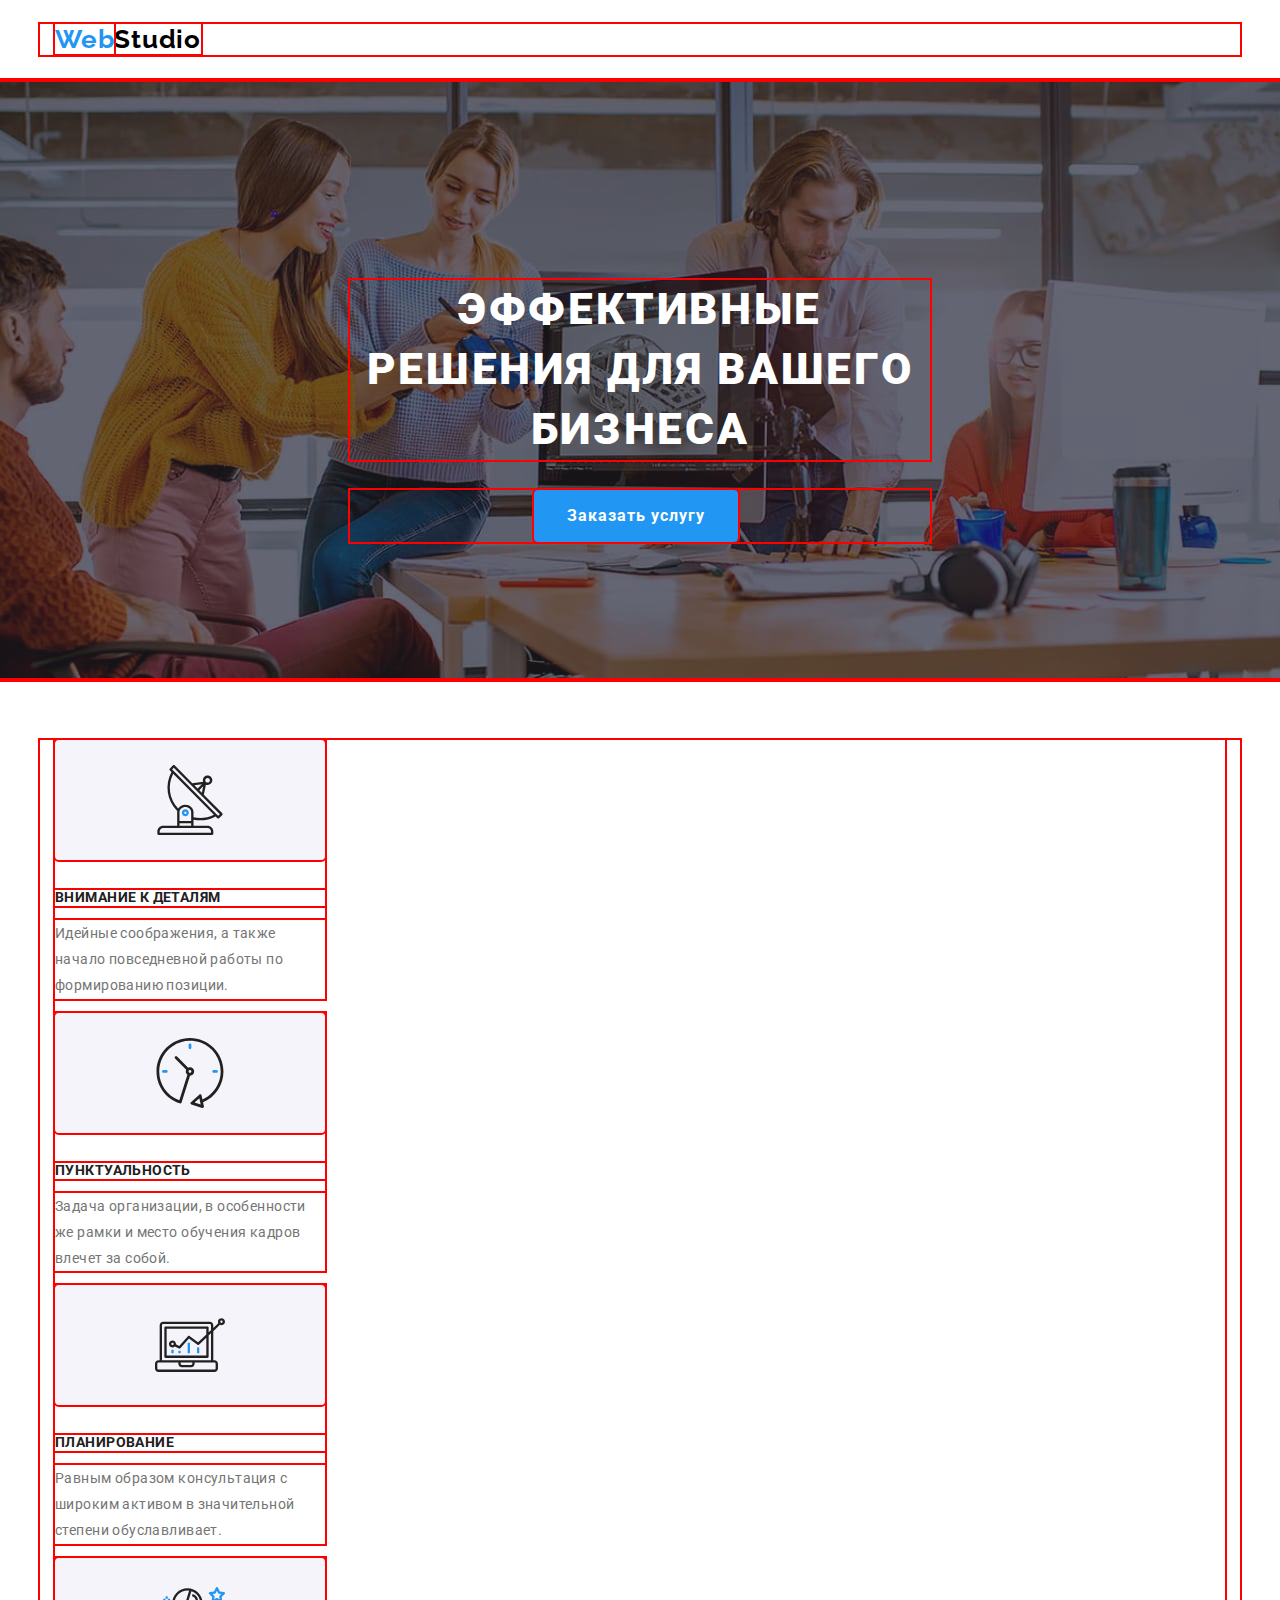
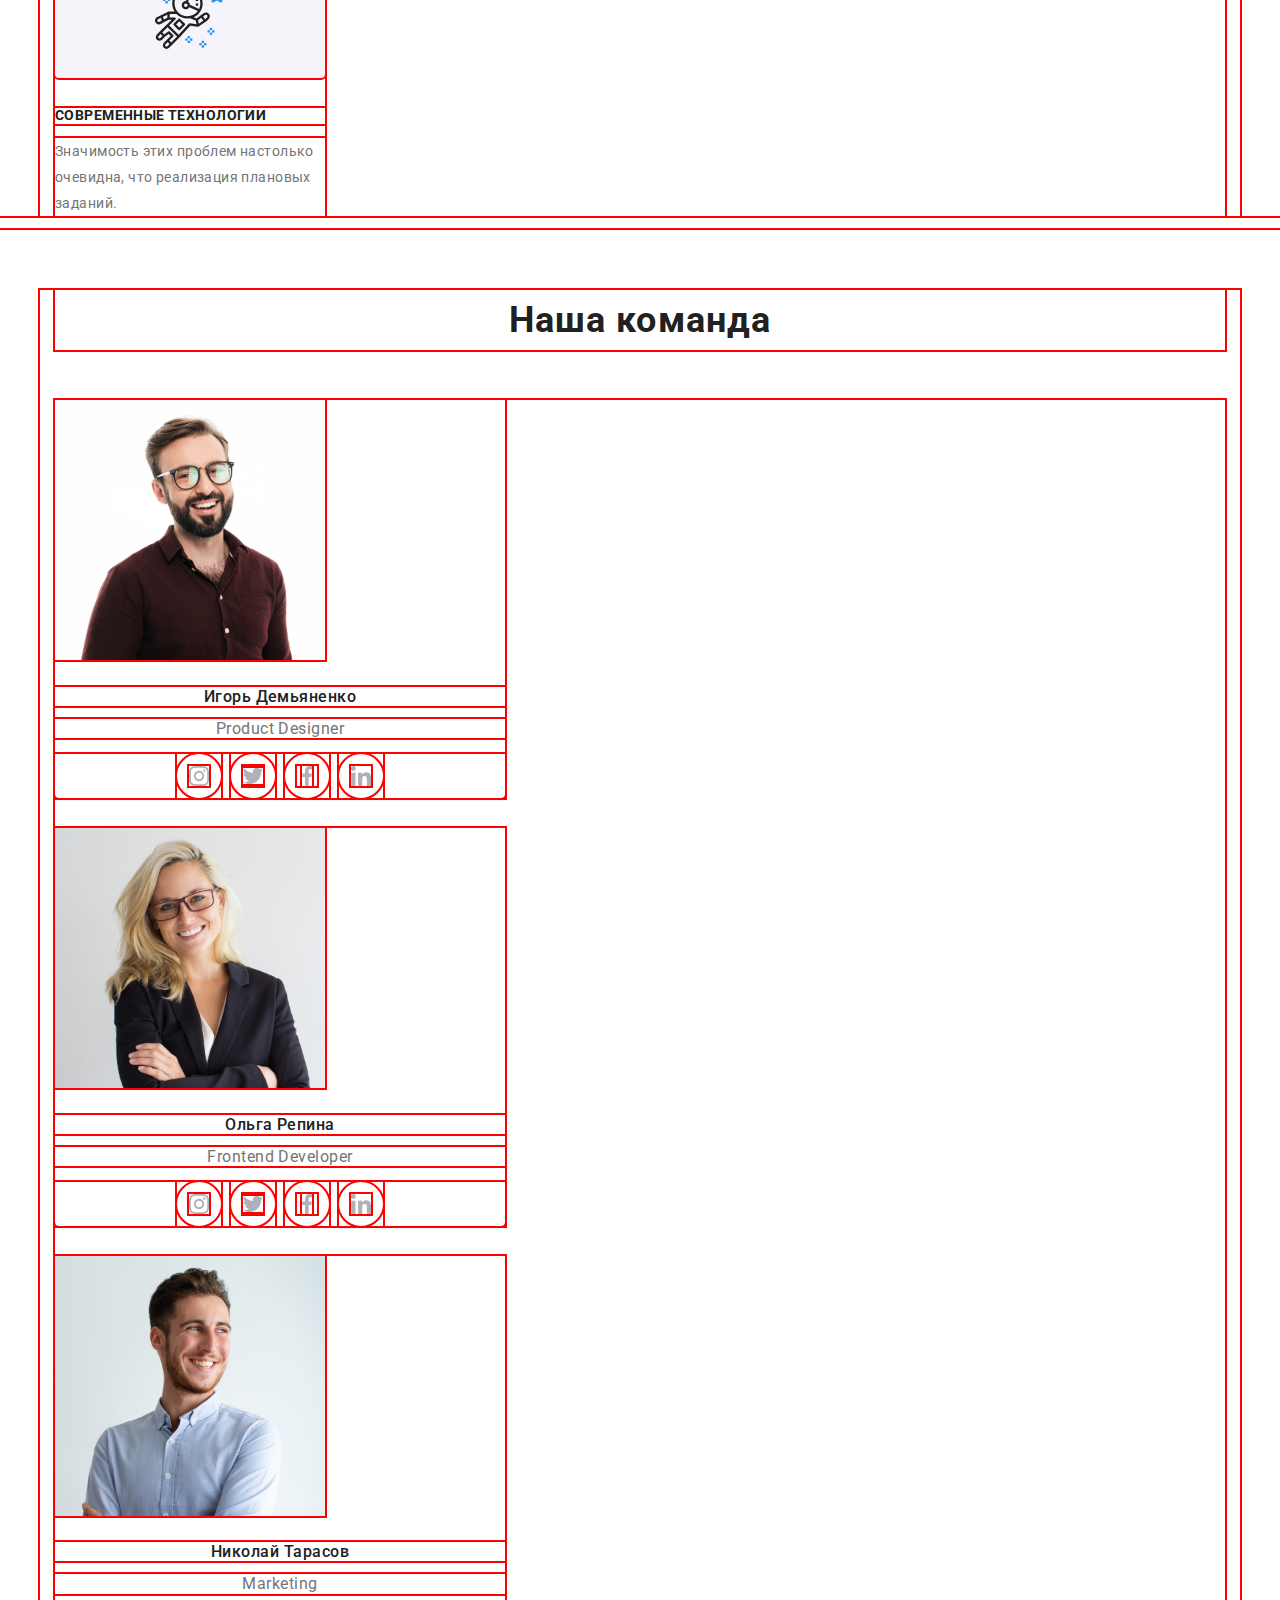
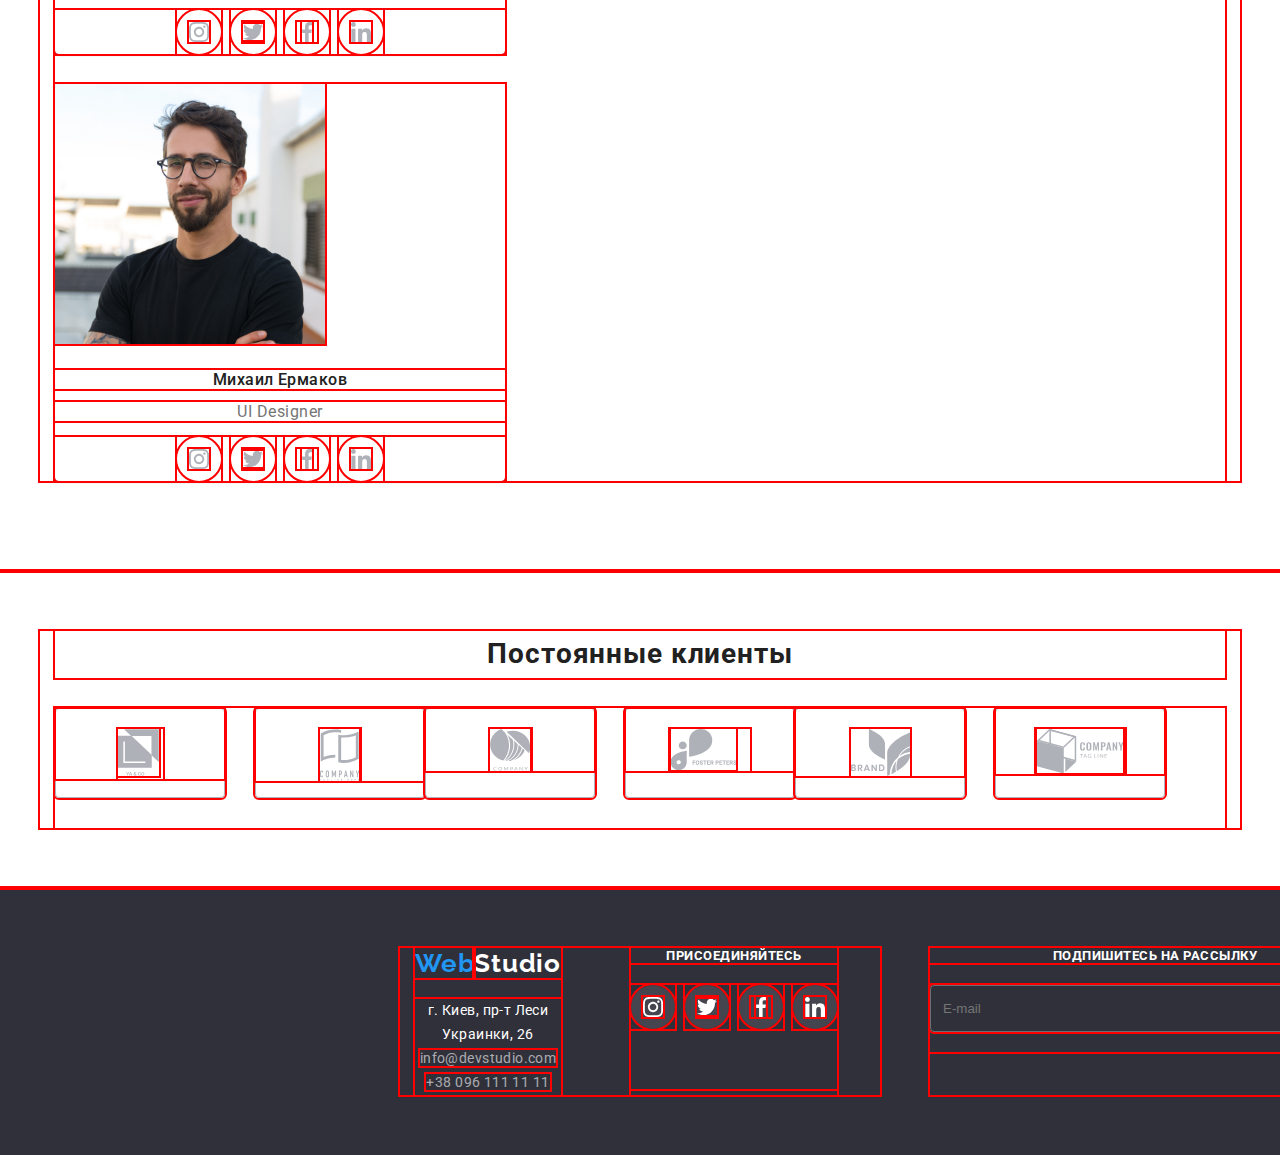
<file: index.html>
<!DOCTYPE html>
<html lang="ru">
<head>
    <meta charset="UTF-8">
    <meta name="viewport" content="width=device-width, initial-scale=1.0">
    <title>Document</title>
    <link href="https://fonts.googleapis.com/css2?family=Raleway:wght@700&family=Roboto:wght@400;500;700;900&display=swap" rel="stylesheet">
    <link rel="stylesheet" href="./sass/utils/_normalize.scss">
    <!-- <link rel="stylesheet" href="./css/normalize.css">     -->
    <link rel="stylesheet" href="./css/main.min.css" />    
</head>

<body class="body">
    <!-- Шапка сайта -->
    <header class="page-header">
        <div class="container">                          
            <a href="WebStudio" class="logo"><span class="logo--accent">Web</span>Studio</a>
            <div class="navigation-wrap">
                <nav class="navigation">  
                    <ul class="site-nav list">
                        <li class="site-nav__item"><a href="Студия" class="site-nav__border site-nav__link current">Студия</a></li>
                        <li class="site-nav__item"><a href="./portfolio.html" class="site-nav__border site-nav__link">Портфолио</a></li>
                        <li class="site-nav__item"><a href="Контакты" class="site-nav__border site-nav__link">Контакты</a></li>
                    </ul>

                    <div class="contacts-item">
                        <ul class="contacts list">
                            <li class="site-nav__item"><a href="mailto:info@devstudio.com" class="contacts__link contacts__icon">
                                <div class="icon-container">
                                    <svg class="contact-icon" width="16px" height="12px">
                                        <use href="./images/icons/symbol-defs.svg#icon-p-envelope"></use>
                                    </svg>info@devstudio.com
                                </div></a>
                            </li>
                            
                            <li class="site-nav__item"><a href="tel:+380961111111" class="contacts__link contacts__icon">
                                <div class="icon-container">
                                    <svg class="contact-icon" width="10px" height="16px">
                                        <use href="./images/icons/symbol-defs.svg#icon-p-smartphone"></use>
                                    </svg>+38 096 111 11 11
                                </div></a>
                            </li>
                        </ul>   
                    </div>             
                </nav>
            </div>
        </div>
    </header>

    <main>
        <!--Герой-->
        <div>
            <section class="hero">
                <h1 class="hero__title">Эффективные решения для вашего бизнеса</h1>
                <div class="header__btn">
                    <button type="button" class="button primary" data-modal-open>Заказать услугу</button>
                </div>
            </section>
        </div>

        <!--Приоритеты в работе-->
        <section class="section prioritet">
            <div class="container">
                <ul class="list flexbox">
                    <li class="content-box list__prioritet list--icon-antenna">                        
                        <h3 class="list__title">Внимание к деталям</h3>
                        <p class="list__text">Идейные соображения, а также начало повседневной работы по формированию позиции.</p>
                    </li>
                    <li class="content-box list__prioritet list--icon-clock">
                        <h3 class="list__title">Пунктуальность</h3>
                        <p class="list__text">Задача организации, в особенности же рамки и место обучения кадров влечет за собой.</p>
                    </li>
                    <li class="content-box list__prioritet list--icon-diagram">
                        <h3 class="list__title">Планирование</h3>
                        <p class="list__text">Равным образом консультация с широким активом в значительной степени обуславливает.</p>
                    </li>
                    <li class="content-box list__prioritet list--icon-astronaut">
                        <h3 class="list__title">Современные технологии</h3>
                        <p class="list__text">Значимость этих проблем настолько очевидна, что реализация плановых заданий.</p>
                    </li>            
                </ul>
            </div>
        </section>
    
        <!--Чем мы занимаемся-->
        <section class="section no-padding">
            <div class="container">
                <h2 class="section__title">Чем мы занимаемся</h2>
                <ul class="list flexbox">
                    <li class="img content-box list__thumb">                       
                        <img src="./images/box-1.jpg" alt="примеры работ" width="370">
                        <p class="list__label">ДЕСКТОПНЫЕ ПРИЛОЖЕНИЯ</p>                        
                    </li>
                    <li class="img content-box list__thumb">                       
                        <img src="./images/box-2.png" alt="примеры работ" width="370">
                        <p class="list__label">МОБИЛЬНЫЕ ПРИЛОЖЕНИЯ</p>                        
                    </li>
                    <li class="img content-box list__thumb">                        
                        <img src="./images/box-3.png" alt="примеры работ" width="370">
                        <p class="list__label">ДИЗАЙНЕРСКИЕ РЕШЕНИЯ</p>                        
                    </li> 
                </ul>
            </div>
        </section>
    
        <!--Наша команда-->
        <section class="section staff">
            <div class="container">
                <h2 class="section__title">Наша команда</h2>
                <ul class="list flexbox">
                    <li class="img content-box list__comands">
                        <img src="./images/img-1.jpg" alt="участник команды" width="270">
                        <h5 class="list__staff-title">Игорь Демьяненко</h5>
                        <p lang="en" class="staff__text">Product Designer</p>
                        <ul class="list staff__social-icons flexbox">
                            <li class="staff__social-icons--item"><a class="staff__social-icons--link" href="https://www.instagram.com">
                                <svg class="social-icon" width="20px" height="20px">
                                    <use href="./images/icons/symbol-defs.svg#icon-s-instagram"></use>
                                </svg></a>
                            </li>
                            <li class="staff__social-icons--item"><a class="staff__social-icons--link" href="https://www.twitter.com">
                                <svg class="social-icon" width="20px" height="20px">
                                    <use href="./images/icons/symbol-defs.svg#icon-s-twitter"></use>
                                </svg></a>
                            </li>
                            <li class="staff__social-icons--item"><a class="staff__social-icons--link" href="https://www.facebook.com">
                                <svg class="social-icon" width="20px" height="20px">
                                    <use href="./images/icons/symbol-defs.svg#icon-s-facebook"></use>
                                </svg></a>
                            </li>
                            <li class="staff__social-icons--item"><a class="staff__social-icons--link" href="https://www.linkedin.com">
                                <svg class="social-icon" width="20px" height="20px">
                                    <use href="./images/icons/symbol-defs.svg#icon-s-linkedin"></use>
                                </svg></a>
                            </li>
                        </ul>
                    </li>
                    <li class="img content-box list__comands">
                        <img src="./images/img-2.jpg" alt="участник команды" width="270">
                        <h5 class="list__staff-title">Ольга Репина</h5>
                        <p lang="en" class="staff__text">Frontend Developer</p>
                        <ul class="list staff__social-icons flexbox">
                            <li class="staff__social-icons--item"><a class="staff__social-icons--link" href="https://www.instagram.com">
                                <svg class="social-icon" width="20px" height="20px">
                                    <use href="./images/icons/symbol-defs.svg#icon-s-instagram"></use>
                                </svg></a>
                            </li>
                            <li class="staff__social-icons--item"><a class="staff__social-icons--link" href="https://www.twitter.com">
                                <svg class="social-icon" width="20px" height="20px">
                                    <use href="./images/icons/symbol-defs.svg#icon-s-twitter"></use>
                                </svg></a>
                            </li>
                            <li class="staff__social-icons--item"><a class="staff__social-icons--link" href="https://www.facebook.com">
                                <svg class="social-icon" width="20px" height="20px">
                                    <use href="./images/icons/symbol-defs.svg#icon-s-facebook"></use>
                                </svg></a>
                            </li>
                            <li class="staff__social-icons--item"><a class="staff__social-icons--link" href="https://www.linkedin.com">
                                <svg class="social-icon" width="20px" height="20px">
                                    <use href="./images/icons/symbol-defs.svg#icon-s-linkedin"></use>
                                </svg></a>
                            </li>
                        </ul>
                    </li>
                    <li class="img content-box list__comands">
                        <img src="./images/img-3.jpg" alt="участник команды" width="270">
                        <h5 class="list__staff-title">Николай Тарасов</h5>
                        <p lang="en" class="staff__text">Marketing</p>
                        <ul class="list staff__social-icons flexbox">
                            <li class="staff__social-icons--item"><a class="staff__social-icons--link" href="https://www.instagram.com">
                                <svg class="social-icon" width="20px" height="20px">
                                    <use href="./images/icons/symbol-defs.svg#icon-s-instagram"></use>
                                </svg></a>
                            </li>
                            <li class="staff__social-icons--item"><a class="staff__social-icons--link" href="https://www.twitter.com">
                                <svg class="social-icon" width="20px" height="20px">
                                    <use href="./images/icons/symbol-defs.svg#icon-s-twitter"></use>
                                </svg></a>
                            </li>
                            <li class="staff__social-icons--item"><a class="staff__social-icons--link" href="https://www.facebook.com">
                                <svg class="social-icon" width="20px" height="20px">
                                    <use href="./images/icons/symbol-defs.svg#icon-s-facebook"></use>
                                </svg></a>
                            </li>
                            <li class="staff__social-icons--item"><a class="staff__social-icons--link" href="https://www.linkedin.com">
                                <svg class="social-icon" width="20px" height="20px">
                                    <use href="./images/icons/symbol-defs.svg#icon-s-linkedin"></use>
                                </svg></a>
                            </li>
                        </ul>
                    </li>
                    <li class="img content-box list__comands">
                        <img src="./images/img-4.jpg" alt="участник команды" width="270">
                        <h5 class="list__staff-title">Михаил Ермаков</h5>
                        <p lang="en" class="staff__text">UI Designer</p>
                        <ul class="list staff__social-icons flexbox">
                            <li class="staff__social-icons--item"><a class="staff__social-icons--link" href="https://www.instagram.com">
                                <svg class="social-icon" width="20px" height="20px">
                                    <use href="./images/icons/symbol-defs.svg#icon-s-instagram"></use>
                                </svg></a>
                            </li>
                            <li class="staff__social-icons--item"><a class="staff__social-icons--link" href="https://www.twitter.com">
                                <svg class="social-icon" width="20px" height="20px">
                                    <use href="./images/icons/symbol-defs.svg#icon-s-twitter"></use>
                                </svg></a>
                            </li>
                            <li class="staff__social-icons--item"><a class="staff__social-icons--link" href="https://www.facebook.com">
                                <svg class="social-icon" width="20px" height="20px">
                                    <use href="./images/icons/symbol-defs.svg#icon-s-facebook"></use>
                                </svg></a>
                            </li>
                            <li class="staff__social-icons--item"><a class="staff__social-icons--link" href="https://www.linkedin.com">
                                <svg class="social-icon" width="20px" height="20px">
                                    <use href="./images/icons/symbol-defs.svg#icon-s-linkedin"></use>
                                </svg></a>
                            </li>
                        </ul>
                    </li>
                </ul>
            </div>
        </section>

        <!-- Постоянные клиенты -->
        <section class="section clients">
            <div class="container">
                <h2 class="section__title">Постоянные клиенты</h2>
                <ul class="list clients-icon-list flexbox">
                    <li class="clients__item"><a href="" class="link"> 
                        <div class="icon-container">
                            <svg class="clients__icon" width="45px" height="50px">
                                <use href="./images/icons/symbol-defs.svg#icon-logo-1"></use>
                            </svg>
                        </div> 
                        </a>
                    </li>
                    <li class="clients__item"><a href="" class="link">
                        <div class="icon-container">
                            <svg class="clients__icon" width="40px" height="52px">
                                <use href="./images/icons/symbol-defs.svg#icon-logo-2"></use>
                            </svg>
                        </div>
                        </a>
                    </li>
                    <li class="clients__item"><a href="" class="link">
                        <div class="icon-container">
                            <svg class="clients__icon" width="41px" height="42px">
                                <use href="./images/icons/symbol-defs.svg#icon-logo-3"></use>
                            </svg>
                        </div>
                        </a>
                    </li>
                    <li class="clients__item"><a href="" class="link">
                        <div class="icon-container">
                            <svg class="clients__icon" width="80px" height="42px">
                                <use href="./images/icons/symbol-defs.svg#icon-logo-4"></use>
                            </svg>
                        </div>
                        </a>
                    </li>
                    <li class="clients__item"><a href="" class="link">
                        <div class="icon-container">
                            <svg class="clients__icon" width="59px" height="47px">
                                <use href="./images/icons/symbol-defs.svg#icon-logo-5"></use>
                            </svg>
                        </div>
                        </a>
                    </li>
                    <li class="clients__item"><a href="" class="link">
                        <div class="icon-container">
                            <svg class="clients__icon" width="89px" height="45px">
                                <use href="./images/icons/symbol-defs.svg#icon-logo-6"></use>
                            </svg>
                        </div>
                        </a>
                    </li>
                </ul>
            </div>
        </section>
    </main>

    <!--Футер-->
    <footer class="footer">
        <div class="flex-container">

            <div class="container address-logo">
                <a href="WebStudio" class="logo"><span class="logo--accent">Web</span><span class="logo--white">Studio</span></a>

                <address class="address">
                    г. Киев, пр-т Леси Украинки, 26 <br>
                    <a href="mailto:info@devstudio.com" class="address__link">info@devstudio.com</a> <br>
                    <a href="tel:+380961111111" class="address__link">+38 096 111 11 11</a> <br>            
                </address>    
            </div>    
            <section class="common container flexbox common-box">
                <h5 class="common__title">ПРИСОЕДИНЯЙТЕСЬ</h5>
                    <ul class="list flexbox common__item-list">
                        <li class="common__item"><a class="common__icon-link" href="https://www.instagram.com">
                            <svg class="common__icon" width="20px" height="20px">
                                <use href="./images/icons/symbol-defs.svg#icon-s-instagram"></use>
                            </svg></a>
                        </li>
                        <li class="common__item"><a class="common__icon-link" href="https://www.twitter.com">
                            <svg class="common__icon" width="20px" height="20px">
                                <use href="./images/icons/symbol-defs.svg#icon-s-twitter"></use>
                            </svg></a>
                        </li>
                        <li class="common__item"><a class="common__icon-link" href="https://www.facebook.com">
                            <svg class="common__icon" width="20px" height="20px">
                                <use href="./images/icons/symbol-defs.svg#icon-s-facebook"></use>
                            </svg></a>
                        </li>
                        <li class="common__item"><a class="common__icon-link" href="https://www.linkedin.com">
                            <svg class="common__icon" width="20px" height="20px">
                                <use href="./images/icons/symbol-defs.svg#icon-s-linkedin"></use>
                            </svg></a>
                        </li>
                    </ul>            
            </section>
            <section class="common container flexbox form-section">
                <h5 class="common__title">ПОДПИШИТЕСЬ НА РАССЫЛКУ</h5>
                <form class="form-footer">
                    <div class="form-footer__field">
                        <input type="email" name="email" placeholder="E-mail">
                    </div>
                    <div class="form-footer__btn">
                        <button type="button" class="button primary form-footer__button">Подписаться
                            <svg class="form-footer__icon" width="24px" height="24px">
                                <use href="./images/icons/symbol-defs-modal.svg#icon-icon-send-1"></use>
                            </svg>
                        </button>
                    </div>
                </form>
            </section>
        </div>

    </footer>

    <div class="backdrop is-hidden" data-modal>
        <div class="modal">        
            <div class="modal__button-close" data-modal-close>
                <svg class="modal__close-icon" width="30px" height="30x">
                    <use href="./images/icons/symbol-defs.close.svg#icon-close"></use>
                </svg>                
            </div>
            <form class="form-modal">
                <h4 class="modal__title">Оставьте свои данные, мы вам перезвоним</h4>

                <div class="form-modal__field">
                    <label class="form-modal__label" for="name">Имя</label>               
                                                    
                        <input type="text" name="name" class="form-modal__input" id="name" />    
                        <svg class="form-modal__icon" width="18px" height="18x">
                            <use href="./images/icons/symbol-defs-modal.svg#icon-person-black-18dp-1-1"></use>
                        </svg>     
                </div>

                <div class="form-modal__field">
                    <label class="form-modal__label" for="tel">Телефон</label>
                        
                    <input type="text" name="tel" class="form-modal__input" id="tel" />
                    <svg class="form-modal__icon" width="18px" height="18x">
                        <use href="./images/icons/symbol-defs-modal.svg#icon-phone-black-18dp-1-1"></use>
                    </svg>  
                </div>

                <div class="form-modal__field">
                    <label class="form-modal__label" for="mail">Почта</label>
                        
                    <input type="email" name="mail" class="form-modal__input" id="mail" />
                    <svg class="form-modal__icon" width="18px" height="18x">
                        <use href="./images/icons/symbol-defs-modal.svg#icon-email-black-18dp-1-1"></use>
                    </svg>  
                </div>

                <div class="form-modal__field">
                    <label class="form-modal__label" for="comment">Комментарий</label>
                    <textarea class="form-modal__textarea" name="comment" id="comment" rows="7" placeholder="Введите текст"></textarea>
                </div>        
                    
                <label class="checkbox-label" for="checkbox"> 
                    <input type="checkbox" class="checkbox visually-hidden" name="checkbox" id="checkbox">
                    <span class="checkbox-text"> Соглашаюсь с рассылкой и принимаю </span>
                    <a href="" class="checkbox-label-link">Условия договора</a> 
                </label>

                <button type="button" class="form-modal__button">Отправить</button>

            </form>            
        </div>
    </div>

    <script src="./js/modal.js"></script>

</body>
</html>
</file>
<file: css/main.min.css>
html{box-sizing:border-box}*,*::after,*::before{box-sizing:inherit;outline:2px solid red}li :last-child{margin-right:0}img{display:block;max-width:100%;height:auto}.container{width:100%;margin-left:auto;margin-right:auto;padding-right:15px;padding-left:15px}@media (min-width: 480px){.container{width:480px}}@media (min-width: 768px){.container{width:768px}}@media (min-width: 1200px){.container{width:1200px}}.list{list-style:none;padding:0px;margin:0px}.body{margin:0;background-color:#fff;color:#757575;font-family:Roboto, sans-serif;letter-spacing:0.03em}.visually-hidden{position:absolute;clip:rect(1px 1px 1px 1px);clip:rect(1px, 1px, 1px, 1px);padding:0;border:0;height:1px;width:1px;overflow:hidden}.logo{margin-right:93px;color:#000;text-decoration:none;font-family:Raleway, sans-serif;font-weight:bold;font-size:24px;line-height:1.2;letter-spacing:0.03em}@media (min-width: 480px){.logo{margin-right:0}}@media (min-width: 1200px){.logo{font-size:26px}}.logo--accent{color:#2196F3}.page-header{padding-top:24px;padding-bottom:25px;background-color:#fff}.page-header--border{border:1px solid #ECECEC}.btn{justify-content:center;margin-bottom:50px;margin-bottom:0}.button.primary{margin-right:8px;border-radius:4px;padding:10px 32px;border:1px solid transparent;background-color:#2196F3;color:#FFFFFF;font-family:inherit;font-weight:bold;font-size:16px;line-height:1.87;align-items:center;text-align:center;letter-spacing:0.06em}.btn .button.primary{padding:6px 22px;background-color:#F5F4FA;color:#212121;font-family:inherit;font-weight:500;font-size:16px;line-height:1.62;letter-spacing:0.03em;transition:background-color 250ms cubic-bezier(0.4, 0, 0.2, 1)}.btn .button.primary:hover,.btn .button.primary:focus{background-color:#2196F3;color:#FFFFFF;box-shadow:0px 3px 1px rgba(0,0,0,0.1),0px 1px 2px rgba(0,0,0,0.08),0px 2px 2px rgba(0,0,0,0.12);transition:background-color 250ms cubic-bezier(0.4, 0, 0.2, 1)}@media (min-width: 480px){.header__btn.primary{display:flex;justify-content:center;margin-right:0}}.backdrop{position:fixed;top:0;left:0;width:100%;height:100%;background-color:rgba(0,0,0,0.2);transition:opacity 250ms cubic-bezier(0.4, 0, 0.2, 1)}.backdrop.is-hidden{opacity:0;pointer-events:none;transition:opacity 250ms cubic-bezier(0.4, 0, 0.2, 1)}.modal{position:absolute;top:50%;left:50%;transform:translate(-50%, -50%);min-width:528px;min-height:581px;background:#FFFFFF;border-radius:4px}.modal__button-close{position:absolute;top:0;right:0;margin-top:8px;margin-right:8px;width:30px;height:30px;background-color:transparent;border-radius:50%;outline-color:transparent;cursor:pointer}.modal__close-icon{fill:#757575;transition:fill 250ms cubic-bezier(0.4, 0, 0.2, 1)}.modal__close-icon:hover{fill:#2196F3;transition:fill 250ms cubic-bezier(0.4, 0, 0.2, 1)}.modal__close-icon:focus{fill:#2196F3;transition:fill 250ms cubic-bezier(0.4, 0, 0.2, 1)}.list-projects{display:flex;flex-wrap:wrap}.projects{margin:12px 24px}.list-projects__element{margin-bottom:50px;background-color:#fff;max-width:370px;border:1px solid #EEEEEE;box-sizing:border-box;transition:box-shadow 250ms cubic-bezier(0.4, 0, 0.2, 1)}.list-projects__element:nth-last-child(-n+3){margin-bottom:0}.list-projects__element:not(:last-child){margin-right:30px}.list-projects__element:nth-child(3n){margin-right:0}.list-projects__element:hover{box-shadow:0px 1px 1px rgba(0,0,0,0.12),0px 4px 4px rgba(0,0,0,0.06),1px 4px 6px rgba(0,0,0,0.16);transition:box-shadow 250ms cubic-bezier(0.4, 0, 0.2, 1)}.projects__text{color:#757575;margin-top:0;font-family:Roboto;font-size:16px;line-height:1.87;letter-spacing:0.03em}.box{position:relative;width:370px;height:294px;overflow:hidden}.box:hover .box__overlay{transform:translatey(0)}.box__overlay{position:absolute;bottom:0;right:0;width:100%;height:100%;background-color:rgba(33,150,243,0.9);transform:translatey(100%);transition:transform 250ms cubic-bezier(0.4, 0, 0.2, 1)}.box__text-overlay{color:#fff;margin:0;padding-top:63px;padding-right:15px;padding-bottom:63px;padding-left:33px;font-size:18px;line-height:1.6;letter-spacing:0.03em}.navigation-wrap{display:none}.navigation{display:flex;align-items:center;align-items:baseline}.site-nav{display:flex}.site-nav__item:not(:last-child){margin-right:50px}.site-nav__link{color:#212121;text-decoration:none;font-weight:500;font-size:14px;line-height:1.14;letter-spacing:0.02em;transition:color 250ms cubic-bezier(0.4, 0, 0.2, 1)}.site-nav .site-nav__link:hover,.site-nav .site-nav__link:focus{color:#2196F3;transition:color 250ms cubic-bezier(0.4, 0, 0.2, 1)}.site-nav .site-nav__link.current{color:#2196F3}.site-nav__border{position:relative}.current::after{content:"";position:absolute;left:0;bottom:-28px;width:100%;height:4px;border-radius:2px;background-color:#2196F3}.contacts-item{margin-left:auto}.contacts{display:flex}.contacts__link{color:#212121;text-decoration:none;font-weight:500;font-size:14px;line-height:1.14;letter-spacing:0.02em;transition:color 250ms cubic-bezier(0.4, 0, 0.2, 1);display:block;align-items:center;justify-content:center}.contacts__link:hover,.contacts__link:focus{color:#2196F3;transition:color 250ms cubic-bezier(0.4, 0, 0.2, 1)}.icon-container .contact-icon{margin-right:10px;fill:#757575;transition:fill 250ms cubic-bezier(0.4, 0, 0.2, 1)}.contacts__icon:hover .contact-icon,.contacts__icon:focus .contact-icon{fill:#2196F3;transition:fill 250ms cubic-bezier(0.4, 0, 0.2, 1)}.hero{height:600px;margin-right:auto;margin-left:auto;background-color:#2F303A;background-image:linear-gradient(to right, rgba(47,48,58,0.4), rgba(47,48,58,0.4)),url(../images/hero-fon.jpg);background-repeat:no-repeat;background-position:center;background-size:cover;text-align:center;padding:200px 350px}.hero__title{margin-top:0px;margin-bottom:30px;max-width:360px;color:#fff;font-weight:900;font-size:26px;line-height:1.62;text-align:center;letter-spacing:0.06em;text-transform:uppercase}@media (min-width: 1200px){.hero__title{font-size:44px;line-height:1.36;max-width:696px}}.section{padding-top:94px;padding-bottom:94px}@media (min-width: 480px){.section{padding-top:60px;padding-bottom:60px}}.section-btn{padding-top:94px;padding-bottom:0}.section.no-padding{padding-top:0px;padding-bottom:0px}@media (min-width: 480px){.section.no-padding{display:none}}@media (min-width: 768px){.section.no-padding{display:none}}.section__title{margin-top:0px;margin-bottom:50px;color:#212121;font-weight:bold;font-size:36px;line-height:1.67;text-align:center;letter-spacing:0.03em}.entry-title{display:none}.prioritet{padding-bottom:0}.list__prioritet{max-width:450px;flex-grow:1}@media (min-width: 1200px){.list__prioritet{max-width:270px}}.list .list__prioritet::before{display:block;content:"";height:120px;background-size:auto;background-repeat:no-repeat;background-position:center;background-color:#F5F4FA;border-radius:4px;margin-bottom:30px}.list__prioritet .list__text:not(:last-child){margin-top:0;margin-bottom:30px}.list--icon-antenna::before{background-image:url(../images/icons/i-antenna.svg)}.list--icon-clock::before{background-image:url(../images/icons/i-clock.svg)}.list--icon-diagram::before{background-image:url(../images/icons/i-diagram.svg)}.list--icon-astronaut::before{background-image:url(../images/icons/i-astronaut.svg)}.list__thumb{display:flex;position:relative}.list__thumb>.list__label{position:absolute;bottom:0;right:0;left:0;margin:0;padding-top:27px;padding-bottom:27px;text-align:center;font-weight:bold;font-size:14px;line-height:1.14;letter-spacing:0.03em;background-color:rgba(47,48,58,0.8);color:#fff}.list__comands{background-color:#fff;max-width:270px;border-radius:0px 0px 4px 4px;box-shadow:0px 1px 3px rgba(0,0,0,0.12),0px 1px 1px rgba(0,0,0,0.14),0px 2px 1px rgba(0,0,0,0.2)}@media (min-width: 480px){.list__comands{max-width:450px}}.list__title{margin-top:0px;margin-bottom:10px;color:#212121;font-weight:bold;font-size:14px;line-height:1.14;letter-spacing:0.03em;text-transform:uppercase}.list__staff-title{color:#212121;margin-bottom:13px;text-align:center;font-weight:500;font-size:16px;line-height:1.19;letter-spacing:0.03em}.staff__social-icons{display:flex;justify-content:center;margin-bottom:30px}.social-icon{fill:#afb1b8;transition:fill 250ms cubic-bezier(0.4, 0, 0.2, 1)}.staff__social-icons--item:not(:last-child){margin-right:10px}.staff__social-icons--link{display:flex;justify-content:center;align-items:center;width:44px;height:44px;background-color:#fff;border-radius:50%;transition:background-color 250ms cubic-bezier(0.4, 0, 0.2, 1)}.staff__social-icons--link:hover,.staff__social-icons--link:focus{background-color:#2196F3;transition:background-color 250ms cubic-bezier(0.4, 0, 0.2, 1)}.staff__social-icons--link:hover .social-icon,.staff__social-icons--link:focus .social-icon{fill:#fff;transition:fill 250ms cubic-bezier(0.4, 0, 0.2, 1)}.projects__title{color:#212121;margin-top:0;font-weight:bold;font-size:18px;line-height:2.00;letter-spacing:0.06em}.list__text{color:#757575;font-size:14px;line-height:1.87;letter-spacing:0.03em}.staff__text{color:#757575;text-align:center;margin-top:0;font-size:16px;line-height:1.19;letter-spacing:0.03em}.clients-icon-list{display:flex;flex-wrap:wrap}.icon-container{display:flex;justify-content:center;padding-top:20px}.clients__item{height:90px;width:calc((100% - 30px * 1) / 2);margin-right:30px;background-color:#FFFFFF;border:1px solid #AFB1B8;border-radius:4px;transition:border 250ms cubic-bezier(0.4, 0, 0.2, 1)}.clients__item:hover,.clients__item:focus{border:1px solid #2196F3;transition:border 250ms cubic-bezier(0.4, 0, 0.2, 1)}@media (min-width: 1200px){.clients__item{max-width:170px}}@media (min-width: 480px){.clients__item:nth-child(2n){margin-right:0}}.clients__item:nth-child(-n+4){margin-bottom:30px}.clients__item .clients__icon{fill:#afb1b8;align-items:center;transition:fill 250ms cubic-bezier(0.4, 0, 0.2, 1)}.clients__item:hover .clients__icon{fill:#2196F3;transition:fill 250ms cubic-bezier(0.4, 0, 0.2, 1)}.section-price{padding-top:34px}@media (min-width: 480px){.clients .section__title{margin-bottom:30px;font-size:28px}}.footer{background-color:#2F303A;padding-top:60px;padding-bottom:60px}.footer .address-logo{padding:0;font-size:14px}@media (min-width: 480px){.footer .address-logo{padding-bottom:60px;width:100%}}@media (min-width: 1200px){.footer .address-logo{width:230px;padding:0;margin-right:70px;font-size:14px}}.common{display:block;padding:0}@media (min-width: 480px){.footer .common-box{width:100%}}.common__item-list{display:flex}@media (min-width: 480px){.common__item-list{justify-content:center;padding-bottom:60px}}.common__title{color:#fff;margin-top:0px}.common__item:not(:last-child){margin-right:10px}.common__icon-link{display:flex;justify-content:center;align-items:center;width:44px;height:44px;background-color:rgba(255,255,255,0.1);border-radius:50%;transition:background-color 250ms cubic-bezier(0.4, 0, 0.2, 1)}.common__icon-link:hover,.common__icon-link:focus{background-color:#2196F3;transition:background-color 250ms cubic-bezier(0.4, 0, 0.2, 1)}.common__icon{fill:#fff}.address{margin-top:20px;color:#fff;font-style:normal;font-size:14px;line-height:1.71;letter-spacing:0.03em}.address__link{color:rgba(255,255,255,0.6);text-decoration:none;margin-bottom:8px}.logo--white{color:#fff}.flex-container{max-width:480px;text-align:center;margin-left:auto;margin-right:auto;padding-right:15px;padding-left:15px}@media (min-width: 1200px){.flex-container{display:flex;width:1200px}}@media (min-width: 480px){footer .form-section{width:100%}}@media (min-width: 1200px){footer .form-section{margin-left:93px}}@media (min-width: 1200px){.form-footer{display:flex}}@media (min-width: 480px){.form-footer__field{justify-content:center;padding-bottom:20px}}@media (min-width: 1200px){.form-footer__field{display:flex;margin-right:12px}}.form-footer__field input{width:358px;border:1px solid rgba(255,255,255,0.3);border-radius:4px;background-color:transparent;padding-left:12px;padding-top:15px;padding-bottom:15px}@media (min-width: 480px){.form-footer__btn{display:flex;justify-content:center}}.form-footer__button{display:flex}@media (min-width: 480px){.form-footer__button{margin-right:0}}.form-footer__icon{margin-left:10px}.modal__title{margin-top:0;margin-bottom:12px;font-size:20px;line-height:23px;text-align:center;letter-spacing:0.03em;color:#212121}textarea{resize:none}.form-modal{width:528px;margin-left:auto;margin-right:auto;padding:40px}.form-modal__field{position:relative;margin-bottom:10px;display:flex;flex-direction:column}.form-modal__label{font-size:12px;line-height:14px;letter-spacing:0.01em;color:#757575}.form-modal__field input{margin:0;padding-left:40px;border:1px solid rgba(33,33,33,0.2);border-radius:4px}.form-modal__field input:focus{outline-color:#2196F3;transition:outline-color 250ms cubic-bezier(0.4, 0, 0.2, 1)}.form-modal__field label{margin-bottom:4px}.form-modal__field textarea{margin:0;padding:12px 16px;border:1px solid rgba(33,33,33,0.2);border-radius:4px}.form-modal__field textarea:focus{outline-color:#2196F3;transition:outline-color 250ms cubic-bezier(0.4, 0, 0.2, 1)}.form-modal__textarea{height:120px}.form-modal__textarea::placeholder{font-size:14px;line-height:16px;letter-spacing:0.01em;color:rgba(117,117,117,0.5)}.form-modal__icon{position:absolute;top:50%;width:18px;height:18px;transform:translateY(-50%);display:inline-block;margin:10px 12px;padding:0}.form-modal__input:not(:placeholder-shown):focus:valid ~ .form-modal__icon{outline-color:#2196F3;fill:#2196F3;transition:fill 250ms cubic-bezier(0.4, 0, 0.2, 1)}.form-modal__input{height:40px;padding:0}.checkbox-label{width:100%;display:block;text-align:center;justify-content:center;margin-top:20px;margin-bottom:30px;font-size:14px;line-height:1.71;letter-spacing:0.03em;color:#757575}.checkbox-text::before{content:"";display:inline-block;width:16px;height:16px;border:2px solid #212121;border-radius:2px;margin-right:8px;vertical-align:middle;transition:background-color 250ms cubic-bezier(0.4, 0, 0.2, 1)}.checkbox:checked+.checkbox-text::before{background-color:#2196F3;border-color:#2196F3;transition:background-color 250ms cubic-bezier(0.4, 0, 0.2, 1);transition:border-color 250ms cubic-bezier(0.4, 0, 0.2, 1);transition:background-image 250ms cubic-bezier(0.4, 0, 0.2, 1);background-image:url(../images/icons/vector.svg);background-size:auto;background-repeat:no-repeat;background-position:center}.checkbox-label-link{color:#2196F3}.form-modal__button{border-radius:4px;border:1px solid transparent;background-color:#2196F3;color:#FFFFFF;font-family:inherit;font-weight:bold;font-size:16px;line-height:1.87;letter-spacing:0.06em;text-align:center;margin-left:125px;padding:10px 55px;cursor:pointer}
/*# sourceMappingURL=main.min.css.map */
</file>
